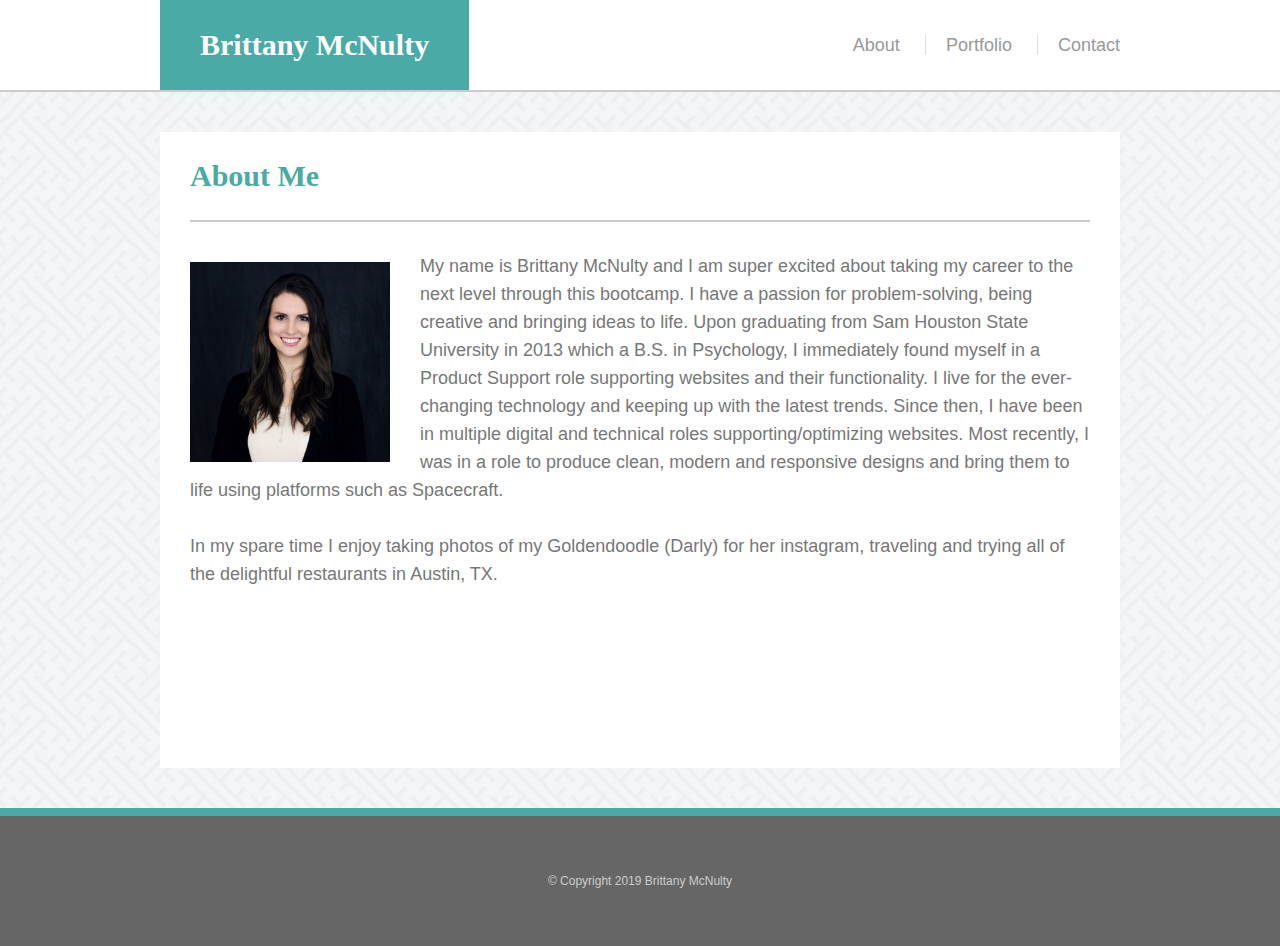
<file: index.html>
<!DOCTYPE html>
<html lang="en">
<head>
    <meta charset="UTF-8">
    <meta name="viewport" content="width=device-width, initial-scale=1.0">
    <meta http-equiv="X-UA-Compatible" content="ie=edge">
    <title>Brittany McNulty</title>
    <link rel="stylesheet" href="assets/css/reset.css">
    <link rel="stylesheet" href="assets/css/style.css">
</head>
<body>
    
    <header>
        <div class="wrapper">
            <a href="index.html" id="logo">Brittany McNulty</a>
            
            <nav>
                <ul>
                <li><a href="index.html">About</a></li>
                <li><a href="portfolio.html">Portfolio</a></li>
                <li><a href="contact.html">Contact</a></li>
                </ul>
            </nav>
        </div>
    </header>
            
        <div id="container" class="wrapper">
        <div id="content" class="module">
            <h1>About Me</h1>
                
            <img src="assets/images/IMG_1225.JPG" width="200" class="headshot">
            
            <p>My name is Brittany McNulty and I am super excited about taking my career to the next level through this bootcamp. I have a passion for problem-solving, being creative and bringing ideas to life. Upon graduating from Sam Houston State University in 2013 which a B.S. in Psychology, I immediately found myself in a Product Support role supporting websites and their functionality. I live for the ever-changing technology and keeping up with the latest trends. Since then, I have been in multiple digital and technical roles supporting/optimizing websites. Most recently, I was in a role to produce clean, modern and responsive designs and bring them to life using platforms such as Spacecraft.
                <br />
                <br />
                In my spare time I enjoy taking photos of my Goldendoodle (Darly) for her instagram, traveling and trying all of the delightful restaurants in Austin, TX.
            </p>
            </div>
        </div>
            
    
    <footer>&#169; Copyright 2019 Brittany McNulty</footer>
</body>
</html>
</file>
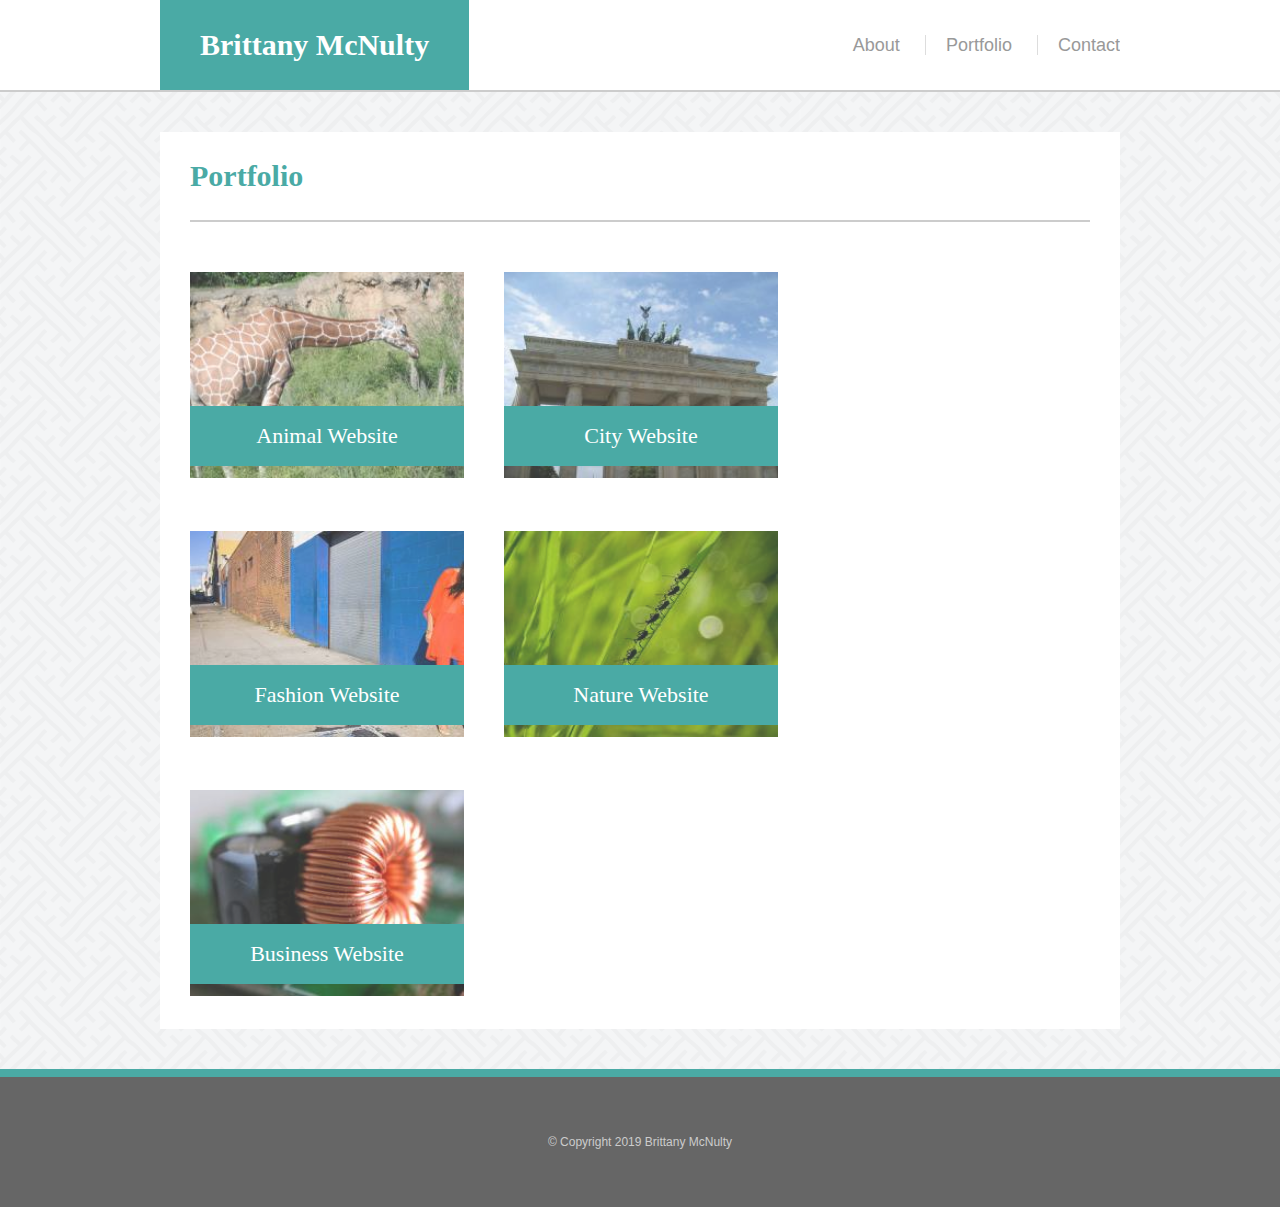
<file: portfolio.html>
<!DOCTYPE html>
<html lang="en">
<head>
    <meta charset="UTF-8">
    <meta name="viewport" content="width=device-width, initial-scale=1.0">
    <meta http-equiv="X-UA-Compatible" content="ie=edge">
    <title>Portfolio | Brittany McNulty</title>
    <link rel="stylesheet" href="assets/css/reset.css">
    <link rel="stylesheet" href="assets/css/style.css">
</head>
<body>
        <header>
                <div class="wrapper">
                    <a href="index.html" id="logo">Brittany McNulty</a>
                    
                    <nav>
                        <ul>
                        <li><a href="index.html">About</a></li>
                        <li><a href="portfolio.html">Portfolio</a></li>
                        <li><a href="contact.html">Contact</a></li>
                        </ul>
                    </nav>
                </div>
            </header>

            <div id="container" class="wrapper">
                    <div id="content" class="module">
                      <h1>Portfolio</h1>
                    
                      <div class="work">
                      <img src="assets/images/animals-q-c-250-200-4.jpg" height="206" alt="animal">
                      <h3>Animal Website</h3>
                      </div>
                  
                      <div class="work">
                      <img src="assets/images/city-q-c-250-200-1.jpg" height="206" alt="city">
                      <h3>City Website</h3>
                      </div>
                  
                      <div class="work">
                      <img src="assets/images/fashion-q-c-250-200-7.jpg" height="206" alt="Fashion">
                      <h3>Fashion Website</h3>
                      </div>
                  
                      <div class="work">
                      <img src="assets/images/nature-q-c-250-200-1.jpg" height ="206" alt="nature">
                      <h3>Nature Website</h3>
                    </div>
                      
                    <div class="work">
                      <img src="assets/images/technics-q-c-250-200-8.jpg" height="206" alt="Business">
                      <h3>Business Website</h3>
                     </div>
                      
            </div>
            </div>

     <footer>&#169; Copyright 2019 Brittany McNulty</footer>
</body>
</html>
</file>
<file: assets/css/style.css>
body {
	background-image: url("../images/interlaced.png");
	background-repeat: repeat;
	font-family:'Arial', 'Helvetica Neue', Helvetica, sans-serif;
	font-size: 18px;
	color: #777;
	line-height: 28px;
}
* {
	box-sizing: border-box;
}

/* Styling */

h1, h2 {
	font-family: 'Georgia', Times, "Times New Roman", serif;
	color: #4aaaa5;
	padding-bottom: 30px;
	font-weight: bold;
	text-align: left;
	margin-bottom: 30px;
}

h1 {
	font-size: 30px;
	border-bottom: 2px solid #ccc;
}

h2 {
	font-size: 22px;
	border-bottom: 1px solid #ccc;
	padding-bottom: 20px;
	margin-bottom: 20px;
}

header {
	background-color: #fff;
	margin-bottom: 40px;
	border-bottom: 2px solid #ccc;
}

#logo {
	float: left;
	display: block;
	background-color: #4aaaa5;
	color:#fff;
	font-family: 'Georgia', Times, "Times New Roman", serif;
	font-size: 30px;
	padding: 0 40px;
	line-height: 90px;
	font-weight: bold;
	text-decoration: none;
}

nav {
	float: right;
}

nav ul {
	display: block;
}

nav ul li {
	display: inline-block;
	line-height: 90px;
}

nav ul li a {
	text-decoration: none;
	color: #999;
	margin-left: 20px;
	line-height: 22px;
	padding-left: 20px;
	border-left: 1px solid #ddd;
}

nav ul li:first-child a {
	border-left: 0;
}

.wrapper {
	width: 960px;
	margin: auto;
	clear: both;
    overflow: hidden;
    background-color: white;
}

footer {
    width: 100%;
    clear: both;
    padding:20px;
	text-align: center;
	background-color: #666;
	color: #ccc;
	margin-top: 40px;
	border-top: 8px solid #4aaaa5;
    font-size: 12px;
    line-height: 90px;
   
}

.module {
	background-color: #fff;
	padding: 30px;
	/* border: 1px solid #ddd; */
}



.headshot {
	float: left;
    margin-right: 30px;
    margin-top: 10px;
}

/* Contact */

#contact-form ul {
  margin-bottom: 20px;
}

#contact-form li {
  margin-bottom: 10px;
}

label,
input[type=text],
input[type=email],
textarea {
  display: block;
  width: 100%;
}

input[type=text],
input[type=email],
textarea {
  height: 35px;
  padding: 0 10px;
  font-size: 14px;
  border: 1px solid #ddd;
}

textarea {
  height: 200px;
}

input[type=submit] {
  padding: 10px 30px;
  font-size: 18px;
  color: #fff;
  cursor: pointer;
  background: #4aaaa5;
  border: 0 none;
}

/* Portfolio */

.work {
  position: relative;
  float: left;
  width: 274px;
  margin: 20px 0 25px;
  overflow: auto;
}

.work:nth-child(even) {
  margin-right: 40px;
}

.work img {
  width: 100%;
  border: 0 none;
  opacity: 0.8;
}

.work h3 {
  position: absolute;
  bottom: 20px;
  width: 100%;
  padding: 15px;
  margin-bottom: 0;
  font-weight: 300;
  line-height: 30px;
  color: #fff;
  text-align: center;
  background: #4aaaa5;
  border-bottom: 0;
  font-family: 'Georgia', Times, "Times New Roman", serif;
  font-size: 22px;
}

/* Hover */
#logo:hover,
input[type=submit]:hover {
  background: #777;
}

nav a:hover {
  color: #4aaaa5;
}


/* Sticky Footer */

#container {
	min-height: calc(100vh - 264px);
}


@media (max-width: 980px) {

	.wrapper {
		width: 100%;
		padding: 20px;
	}

	#logo {
		margin-left: 100%;
	}

	nav ul {
		width: 100%;
		margin-right: 60px;
	}

	.headshot {
		width: 60%;
}

	p {
		word-wrap: break-word;
		margin-top: 20px;
		display: inline-block;
	}

#content {
		width: 470px;
		margin-left: 80px;
		margin-bottom: 30px;
	}



@media (max-width: 768px) {

	.wrapper {
		width: 768px;
		padding: 20px;
	}


	#logo {
		margin-left: 20px;
	}

	nav ul {
		padding-right: 20px;
	}

	#content {
		width: 730px;
		margin-left: 20px;
		margin-bottom: 30px;




	nav ul li {
		font-size: 16px;
	}

}

@media (max-width: 640px) {


	.wrapper {
		width: 640px;
	}

	header {
		border-bottom: none;
	}

	#logo {
		text-align: center;
		width: 640px;
	}
	
	
	nav {
		background-color: #fff;
		width: 640px;
		border-bottom: 2px solid #ddd;
	}

	nav ul li {
		line-height: 60px;
	}

	nav ul li a {
		margin-left: 40px;
		padding-left: 70px;
	}

	.headshot {
		margin-left: 150px;
	}

	p {
		word-wrap: break-word;
		margin-top: 20px;
		display: inline-block;
	}
	
	#content {
		width: 560px;
		margin-left: 40px;
		margin-bottom: 30px;
	}
	
	.work {
		margin-left: 100px;
	}
}
</file>
